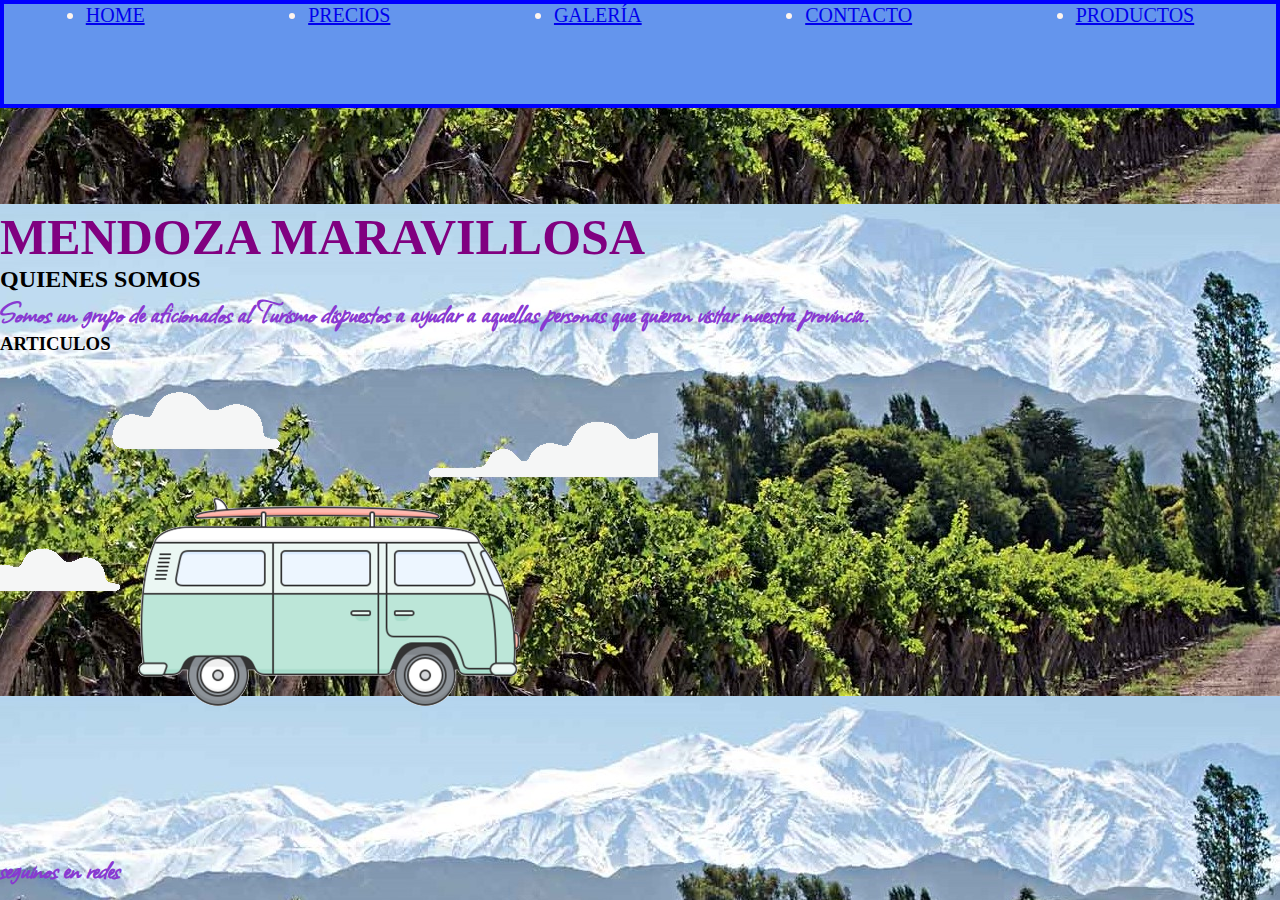
<file: INDEX.html>
<html lang="en">
<head>
    <meta charset="UTF-8">
    <meta http-equiv="X-UA-Compatible" content="IE=edge">
    <meta charset="UTF-8">
    <meta http-equiv="X-UA-Compatible" content="IE=edge">
    <meta name="viewport" content="width=device-width, initial-scale=1.0">
    <link rel="stylesheet" href="MM.css">
    <link rel="preconnect" href="https://fonts.googleapis.com">
<link rel="preconnect" href="https://fonts.gstatic.com" crossorigin>
<link href="https://fonts.googleapis.com/css2?family=Roboto:ital@1&display=swap" rel="stylesheet">
   <a href="link rel="preconnect href="https://fonts.googleapis.com">
    <link rel="preconnect" href="https://fonts.gstatic.com" crossorigin>
    <link href="https://fonts.googleapis.com/css2?family=Allison&display=swap" rel="stylesheet"></a>
    <link rel="stylesheet" href="https://raw.github.com/daneden/animate.css/master/animate.css">
    
<title>MENDOZA MARAVILLOZA</title>
</head>
<body>
    <header>
        <div>
            <NAV>
                <UL>
                    <li><a href="INDEX.html">HOME</a></li>
                    <li><a href="QUE HACER.html">PRECIOS</a></li>
                    <li><a href="GALERIA.html">GALERÍA</a></li>
                    <li><a href="CONTACTO.html">CONTACTO</a></li>
                    <li><a href="PROCUNTOS.HTML">PRODUCTOS</a></li>
                </UL>
                
            </NAV>
        </div>
    </header>      
    
  
</MAIn>

<h1>MENDOZA MARAVILLOSA</h1>
<h2>QUIENES SOMOS</h2>
<P>Somos un grupo de aficionados al Turismo dispuestos a ayudar a aquellas personas que quieran visitar nuestra provincia.</P>
<h3>ARTICULOS</h3>

    <ARTicle>
        <a href="https://ciudaddemendoza.gob.ar/2014/10/07/mendoza-ciudad-maravillosa/"></a>
    </ARTicle>
<SEction>
    

    <div id="buss">
        <img id="bus" src ="pngwing.com (2).png" alt="">
    </div>

</SEction>
    <MAIn>
      
        <FOOter>
            <p>seguinos en redes</p>
        </FOOter> 
        
            
    
</body>


    



</html>
</file>
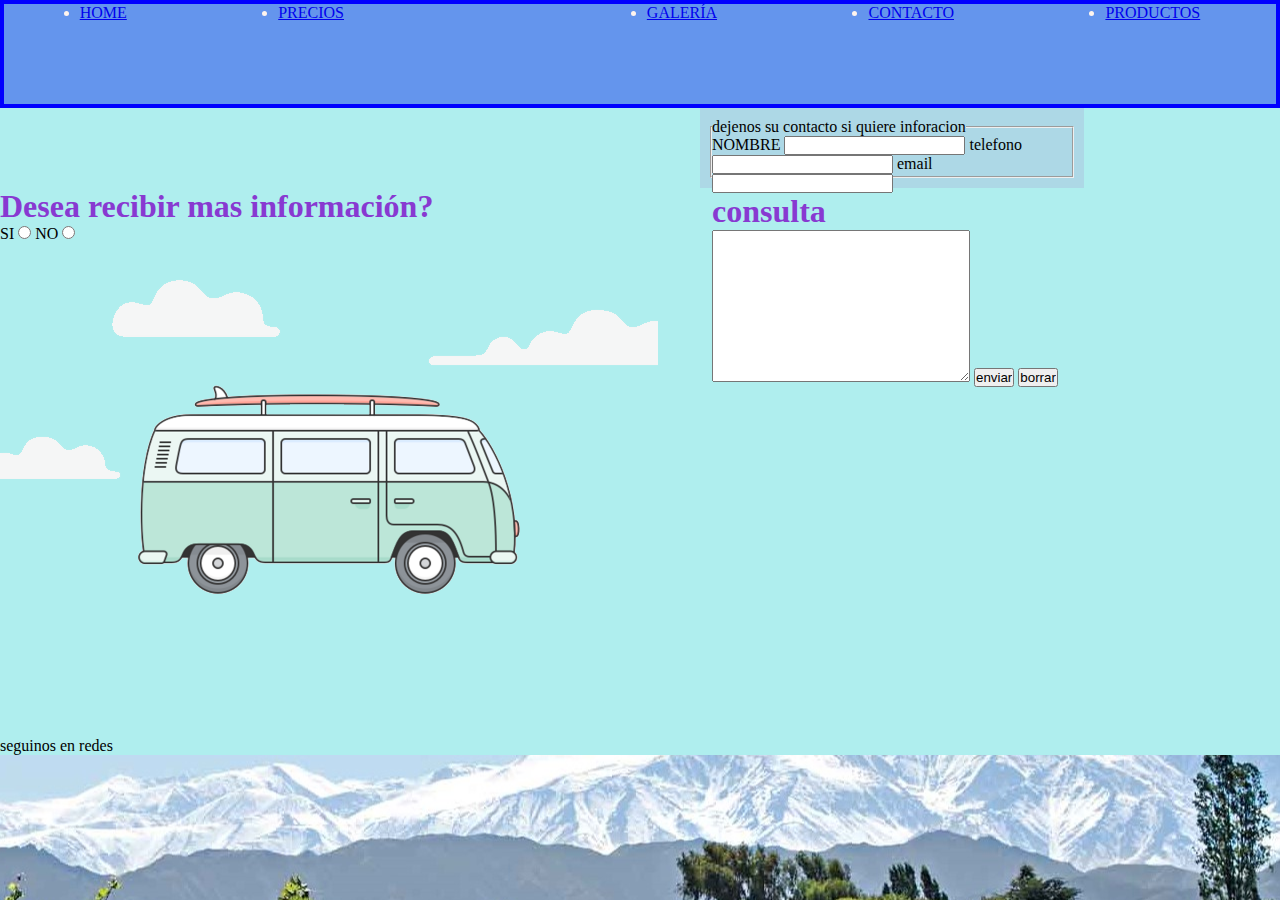
<file: CONTACTO.html>
<!DOCTYPE html>
<html lang="en">
<head>
    <meta charset="UTF-8">
    <meta http-equiv="X-UA-Compatible" content="IE=edge">
    <meta name="viewport" content="width=device-width, initial-scale=1.0">
    <link rel="stylesheet" href="MM.css">
    <title>CONSULTA</title>
</head>
<body>

    <HEader>
        <div>
            <NAV>
                <UL>
                    <li><a href="INDEX.html">HOME</a></li>
                    <li><a href="QUE HACER.html">PRECIOS</li>
                    <li><a href="GALERIA.html">GALERÍA</a></li>
                    <li><a href="CONTACTO.html">CONTACTO</a></li>
                    <li><a href="PROCUNTOS.HTML">PRODUCTOS</a></li>
                   
                </UL>
                
            </NAV>
        </div>
               
    <HEader>
        <div id="contacto">
            <fieldset>

                <legend>
                    dejenos su contacto si quiere inforacion</legend>
                    <form action="  ">
                        <label for="nombreusuario">NOMBRE</label>
                        <input type="text" id="nombreusuario"> 
                        <label for="telefono">telefono</label>
                        <input type="number" id="telefono">
                        <label for="email"> email</label>
                        <input type="text"id="email">
                        <p>consulta</p>
                        <textarea name="" id="" cols="30" rows="10"></textarea>
                
                        <input type="submit" value="enviar">
                        <input type="reset" value="borrar">
            </fieldset>
        </div id="contacto">

 

        <p>Desea recibir mas información?</p>
        SI
        <input type="radio" name="información">
        NO 
        <input type="radio" name="información">

    </form>

    
    <SEction>
        <div id="buss">

        <img id="bus" src ="pngwing.com (2).png" alt="">
    </div>
       </SEction>

    <FOOter>
        <p5>seguinos en redes</p>
    </FOOter> 
</body>

</html>
</file>
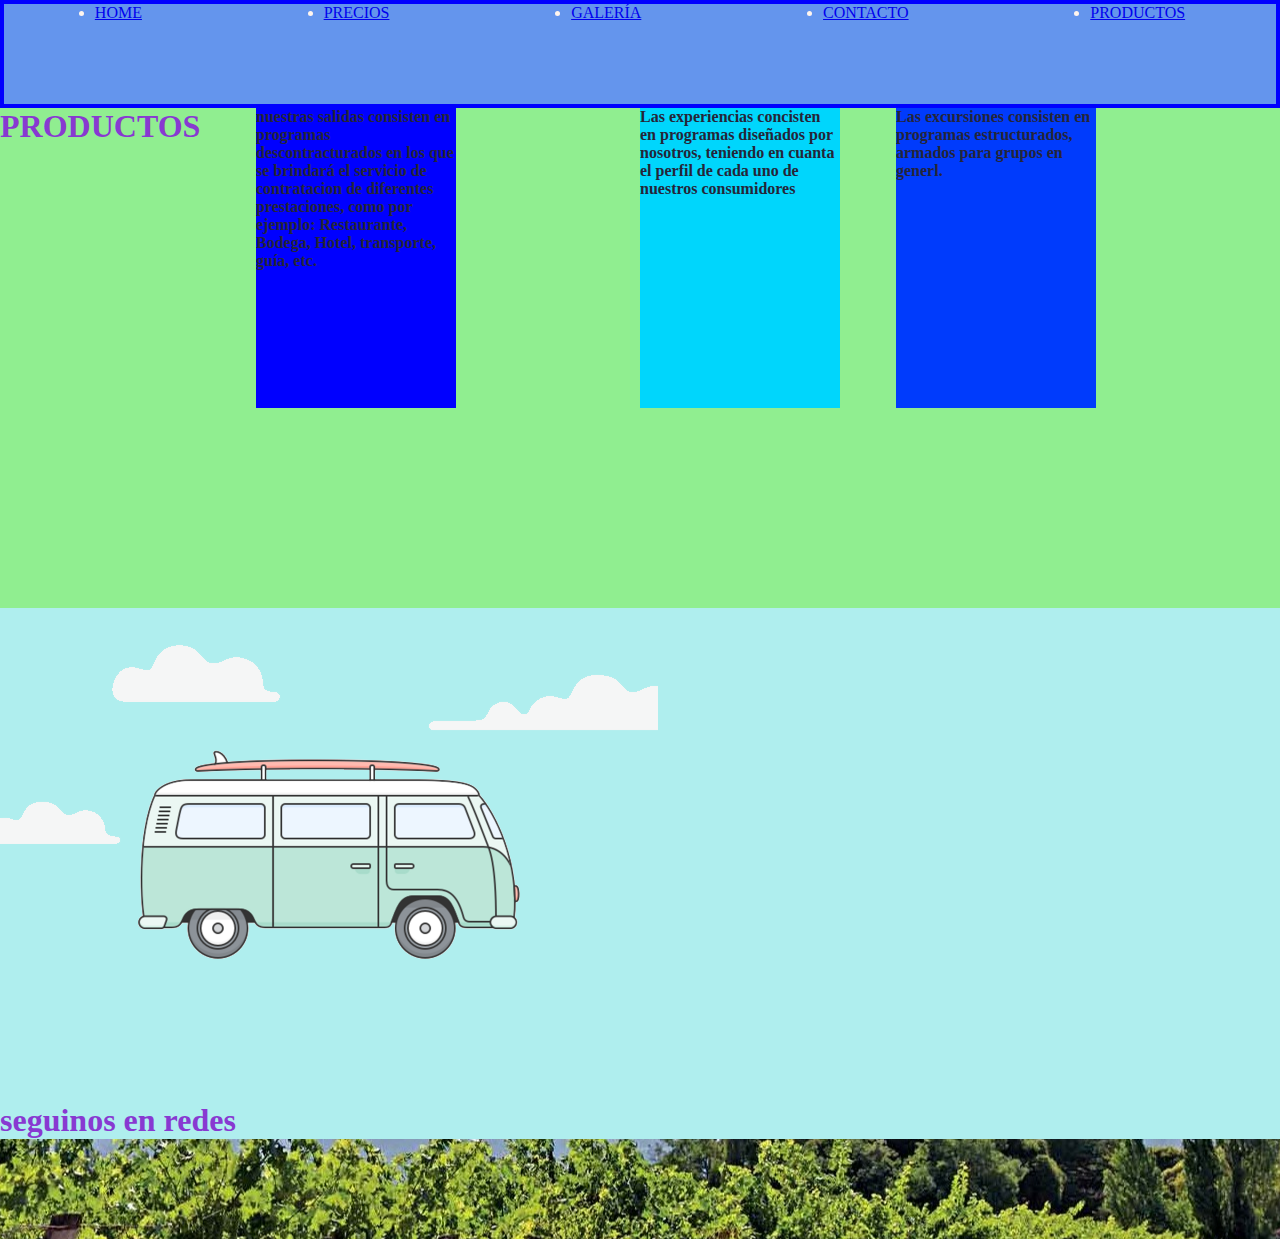
<file: PROCUNTOS.HTML>
<!DOCTYPE html>
<html lang="en">
<head>
    <meta charset="UTF-8">
    <meta http-equiv="X-UA-Compatible" content="IE=edge">
    <meta name="viewport" content="width=device-width, initial-scale=1.0">
    <link rel="stylesheet" href="MM.css">
    <title>PRODUCTOS</title>

</head>
<body>

    <HEader>
        <div>
            <NAV>
                <UL>
                    <li><a href="INDEX.html">HOME</a></li>
                    <li><a href="QUE HACER.html">PRECIOS</a></li>
                    <li><a href="GALERIA.html">GALERÍA</a></li>
                    <li><a href="CONTACTO.html">CONTACTO</a></li>
                    <li> <a href="PROCUNTOS.HTML">PRODUCTOS</a></li>
                   
                </UL>
                
            </NAV>
        </div>
               
    <HEader>


    <div id="productos"> 
        <p>PRODUCTOS</p>

        <div id="salidas">
            <p id="salidaspar">nuestras salidas consisten en programas descontracturados en los que se brindará el servicio de contratacion de diferentes prestaciones, como por ejemplo: Restaurante, Bodega, Hotel, transporte, guía, etc.</p>
       
        </div>
         <div id="experiencias"><p id="experienciaspar"> Las experiencias concisten en programas diseñados por nosotros, teniendo en cuanta el perfil de cada uno de nuestros consumidores</p>
         </div>
                <div id="excursiones">
                    <p id="excursionespar">Las excursiones consisten en programas estructurados, armados para grupos en generl.</p>
                </div>

        </div>
        <SEction>
        
            <div id="buss">
                <img id="bus" src ="pngwing.com (2).png" alt="">
            </div>
            
           
           </SEction>
    
        <FOOter>
            <p>seguinos en redes</p>
        </FOOter> 
</body>
</html>
</file>
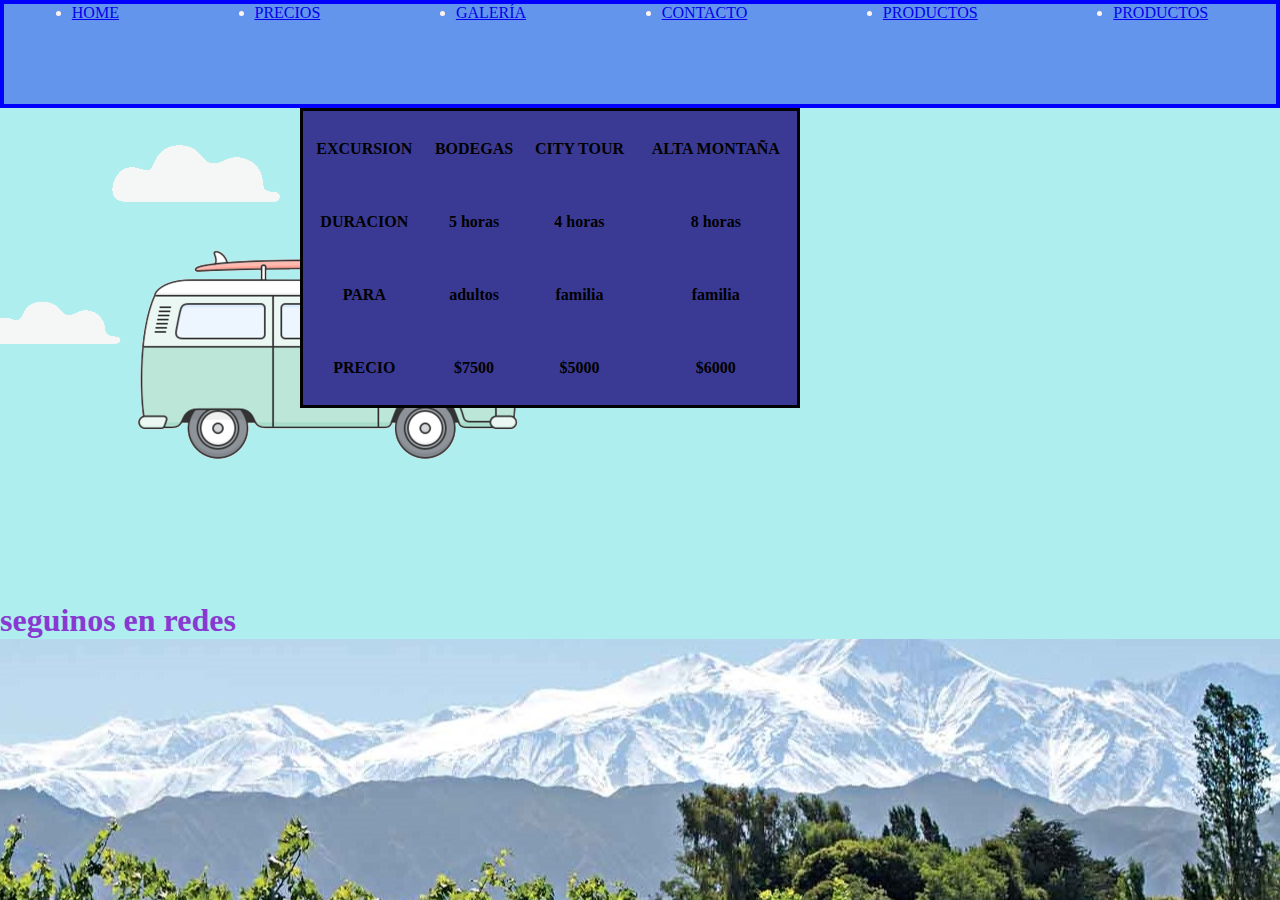
<file: QUE HACER.html>
<!DOCTYPE html>
<html lang="en">
<head>
    <meta charset="UTF-8">
    <meta http-equiv="X-UA-Compatible" content="IE=edge">
    <meta name="viewport" content="width=device-width, initial-scale=1.0">
    <link rel="stylesheet" href="MM.css">
    

    <title>PRECIOS</title>
</head>

<body>
    <HEader>
        <div>
            <NAV>
                <UL>
                    <li><a href="INDEX.html">HOME</a></li>
                    <li><a href="QUE HACER.html">PRECIOS</a></li>
                    <li><a href="GALERIA.html">GALERÍA</a></li>
                    <li><a href="CONTACTO.html">CONTACTO</a></li>
                    <li><a href="PROCUNTOS.HTML">PRODUCTOS</a></li>
                    <li> <a href="PROCUNTOS.HTML">PRODUCTOS</a></li>

                   
                </UL>
                
            </NAV>
        </div>
        <table>
            <tr>
                <th>EXCURSION</th>
                <th>BODEGAS</th>
                <th>CITY TOUR</th>
                <th>ALTA MONTAÑA</th>
            </tr>
            
            <tr>
                <th>DURACION</th>
                <th>5 horas</th>
                <th>4 horas</th>
                <th>8 horas</th>
            </tr>
            <tr>
                <th>PARA</th>
                <th>adultos</th>
                <th>familia</th>
                <th>familia</th>
            </tr>
            <tr>
                <th>PRECIO</th>
                <th>$7500</th>
                <th>$5000</th>
                <th>$6000</th>
            </tr>
            
        </table>  
        
        
        
        <SEction>
        
            <div id="buss">
                <img id="bus" src ="pngwing.com (2).png" alt="">
            </div>
            
           
           </SEction>
    
    <FOOter>
        <p>seguinos en redes</p>
    </FOOter>  
    </HEader>


</body>

</html>
</file>
<file: MM.css>
*{
    margin: 0%;
    padding: 0%;
}

body{
    margin: 0%;
    background-position: center;    
    background-image: url("lindo.jpg");
    image-orientation: initial;
    contain: 100%;
    overflow: scroll;
}

header{

    
    background-size: cover;
    padding: 0%;
margin-left: 0px;
margin-bottom: 100px;
    background-color: paleturquoise;
    
}

div{
    border: black;
    display: flex;
   flex-direction: row;

}

#galeria{
background-color: seashell;
height: 100%;
width: 100%;
flex-direction: row;
justify-content: center;

}

#contacto{

    background-color: lightblue;
    height: 80px;
    width: 30%;
    margin-left: 700px;
}
h1{
    font-family: fantasy;
    font-size: 50;
    color: purple;

        animation-duration: 2s;
        animation-name: aparecer;
        animation-iteration-count: infinite;
}
     
     
     @keyframes aparecer {
        0% {
          opacity: 0;
        }
        100% {
          opacity: 1;
        }
     }
     
}

h2{
    font-family: 'Allison', cursive;
    color: blueviolet;
}
p{
     font-family: 'Allison', cursive;
     font-size: xx-large;
     color: rgb(136, 57, 209);
     font-weight: bolder;
}


nav{
    height: 100px;
    width: 100%;
    font-family: fantasy;
    font-size: 20;
    color: seashell;
    border: 4px solid blue;
    margin: 0%;
    display: flex;
   justify-content: space-around;
   background-image: linear-gradient(to left, rgb(46, 44, 179) , rgb(1, 14, 20))
   

    
} 

ul{
    height: 100%;
    width: 100%;
    background-color: cornflowerblue;
    text-decoration: none;
    list-style-position:unset;
    overflow:scroll ;
    display: flex;
    flex-direction: row;
    justify-content: space-around;

}
table{
    height: 300px;
    width: 500px;
    background-color: rgb(58, 58, 148);
    border: solid;
    border-color: black;
    position: fixed;
    margin-left: 300px;
}

fieldset{

    margin: 10px 10px 10px 10px;

}

#productos{

    display: grid;
    grid-template-columns: 20% 30% 20% 30%;
    grid-template-rows: 200px 300px 400px;
    grid-template-areas: "salidas salidas salidas"
    "experiencias experiencias experiencias experiencias"
    "excurciones excurciones excurciones excurciones";
        height: 500px;
        background-color: lightgreen;


}

#salidas{

    height: 300px;
    width: 200px;
    background-color: blue;
    grid-area: "salidas";

}
#salidaspar{
    font-family: fantasy;
    font-size: 100%;
    color: rgb(37, 37, 56);
}
#experiencias{
    height: 300px;
    width: 200px;
    background-color: rgb(0, 214, 252);
    grid-area: "experiencias";

}
#experienciaspar{
    font-family: fantasy;
    font-size: 100%;
    color: rgb(37, 37, 56);
}

#excursiones{
    height: 300px;
    width: 200px;
    background-color: rgb(0, 59, 252);
    grid-area: "excurciones";

}

#excursionespar{
    font-family: fantasy;
    font-size: 100%;
    color: rgb(37, 37, 56);
}


section:hover{
    

    transform: skewX(20deg);
    transform: scale(20 20 );
    

}
     
#galeria:hover{

    transform: rotateY(70deg);

}

#footer{
    background-color: rgb(68, 68, 124);
    font-family: 'Allison';
    font-size: xx-large;
    color: rgb(136, 57, 209);
    font-weight: bolder;

}
</file>
